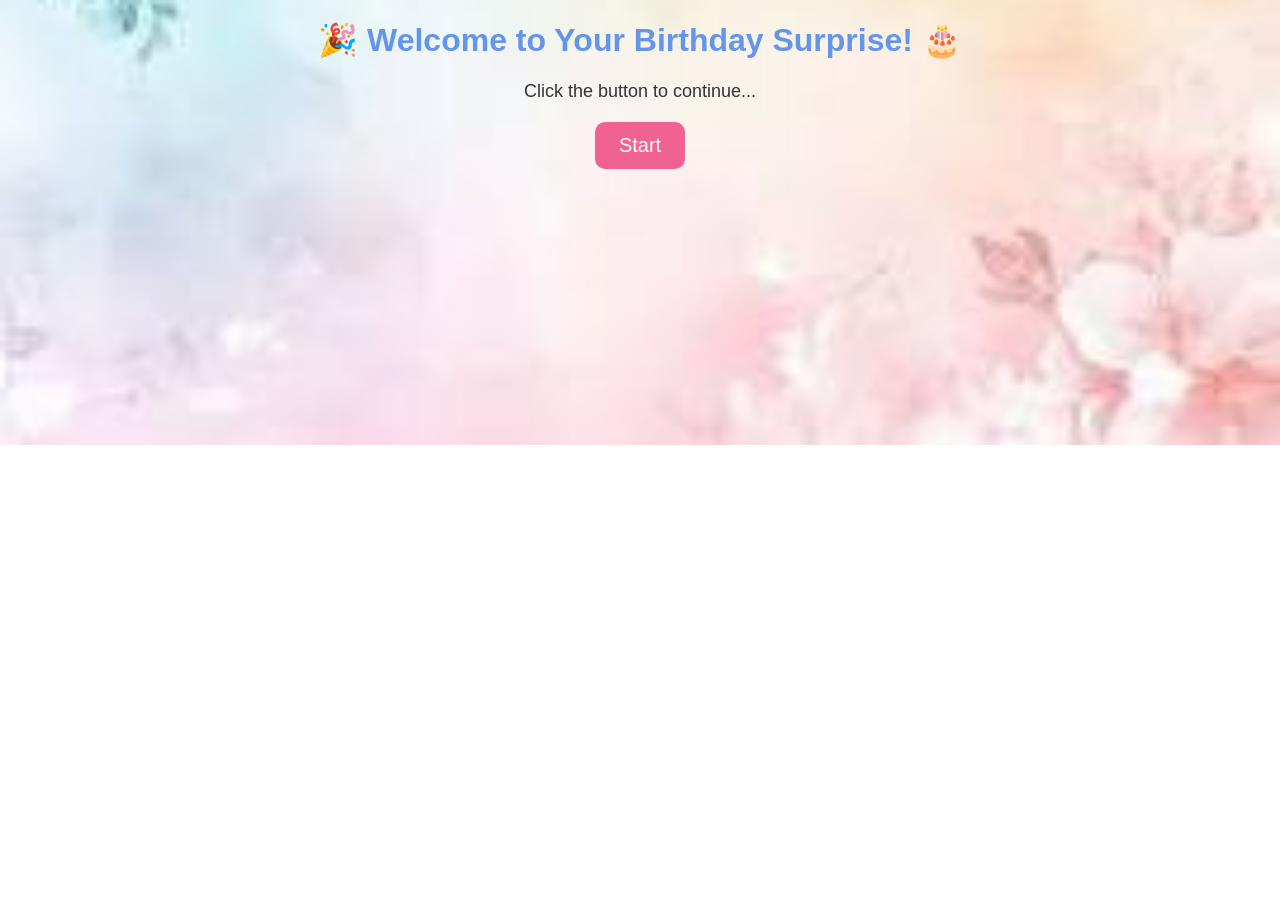
<file: index.html>
<!DOCTYPE html>
<html lang="en">
<head>
    <meta charset="UTF-8">
    <title>Welcome to the Surprise</title>
    <style>
        body {
            font-family: Arial, sans-serif;
            text-align: center;
            padding-top: 100px;
            background-image: url('background.jpeg'); /* replace with your image URL or path */
            background-size: cover;
            background-position: center;
            background-repeat: no-repeat;
            margin: 0;
            padding: 0;
            color: cornflowerblue;
        }
        button {
            font-size: 20px;
            padding: 12px 24px;
            border: none;
            background: #f06292;
            color: white;
            cursor: pointer;
            border-radius: 10px;
        }
        #message {
            font-size: 18px;
            margin: 20px;
            color: #333;
        }
        #form-container {
            margin-top: 20px;
        }
    </style>
</head>
<body>
    <h1>🎉 Welcome to Your Birthday Surprise! 🎂</h1>
    <p id="message">Click the button to continue...</p>
    <button onclick="checkBirthday()">Start</button>

    <!-- ✅ Only this will be used for the link -->
    <div id="form-container"></div>

    <script>
        function checkBirthday() {
            const birthdayStr = "2025-08-04T00:00:00"; // 🎂 Set your birthday
            const birthday = new Date(birthdayStr);
            const today = new Date();

            if (
                today.getDate() === birthday.getDate() &&
                today.getMonth() === birthday.getMonth()
            ) {
                window.location.href = "welcome.html";
                return;
            }

            startCountdown(birthday);
            showGoogleForm();
        }

        function startCountdown(targetDate) {
            const message = document.getElementById("message");

            const interval = setInterval(() => {
                const now = new Date().getTime();
                const distance = targetDate.getTime() - now;

                if (distance <= 0) {
                    clearInterval(interval);
                    message.innerText = "🎉 It's your birthday! Refresh to celebrate!";
                    return;
                }

                const days = Math.floor(distance / (1000 * 60 * 60 * 24));
                const hours = Math.floor((distance % (1000 * 60 * 60 * 24)) / (1000 * 60 * 60));
                const minutes = Math.floor((distance % (1000 * 60 * 60)) / (1000 * 60));
                const seconds = Math.floor((distance % (1000 * 60)) / 1000);

                message.innerText = `⏳ Your birthday is in ${days}d ${hours}h ${minutes}m ${seconds}s`;
            }, 1000);
        }

        function showGoogleForm() {
            const formContainer = document.getElementById("form-container");
            formContainer.innerHTML = `
                <p>🎁 While you're here, fill this secret form:</p>
                <a href="https://forms.gle/YOUR_FORM_LINK" target="_blank" style="font-weight: bold; color: #007bff;">👉 Click here to fill the birthday form</a>
            `;
        }
    </script>
</body>
</html>
</file>
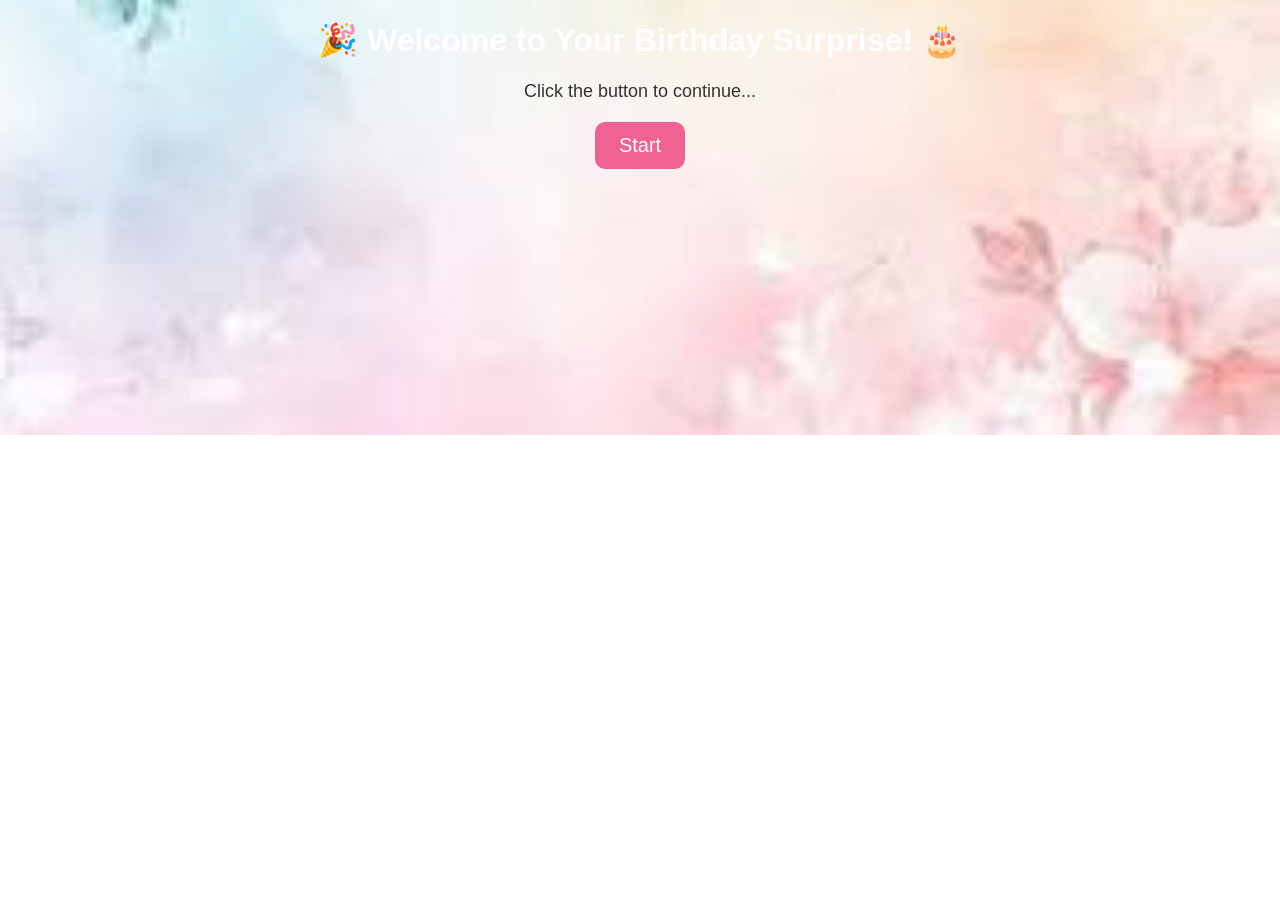
<file: Birthday-master/welcome.html>
<!DOCTYPE html>
<html lang="en">
<head>
    <meta charset="UTF-8">
    <title>Welcome to the Surprise</title>
    <style>
        body {
            font-family: Arial, sans-serif;
            text-align: center;
            padding-top: 100px;
            background-image: url('background.jpeg'); /* replace with your image URL or path */
            background-size:cover;
            background-position: center;
            background-repeat: no-repeat;
            margin: 0;
            padding: 0;
            font-family: Arial, sans-serif;
            color: white;
            text-align: center;
        }
        button {
            font-size: 20px;
            padding: 12px 24px;
            border: none;
            background: #f06292;
            color: white;
            cursor: pointer;
            border-radius: 10px;
        }
        #message {
            font-size: 18px;
            margin: 20px;
            color: #333;
        }
        #form-link {
            font-size: 18px;
            margin-top: 20px;
            display: none;
            text-decoration: none;
            color: #1565c0;
            font-weight: bold;
        }
    </style>
</head>
<body>
    <h1>🎉 Welcome to Your Birthday Surprise! 🎂</h1>
    <p id="message">Click the button to continue...</p>
    <button onclick="checkBirthday()">Start</button>
    <a id="form-link" href="https://docs.google.com/forms/d/1lJVDD1Dh46Dch-H7OzgBrlMaIOXiTeIjXQU4Bkbnc4A/edit" target="_blank">📋 Fill out the secret form</a>

    <script>
        function checkBirthday() {
            const birthdayStr = "2025-08-05T00:00:00"; // 🎂 Set your birthday
            const birthday = new Date(birthdayStr);
            const today = new Date();

            if (
                today.getDate() === birthday.getDate() &&
                today.getMonth() === birthday.getMonth()
            ) {
                window.location.href = "index.html";
                return;
            }

            startCountdown(birthday);
        }

        function startCountdown(targetDate) {
            const message = document.getElementById("message");
            const formLink = document.getElementById("form-link");
            formLink.style.display = "block";

            const interval = setInterval(() => {
                const now = new Date().getTime();
                const distance = targetDate.getTime() - now;

                if (distance <= 0) {
                    clearInterval(interval);
                    message.innerText = "🎉 It's your birthday! Refresh to celebrate!";
                    return;
                }

                const days = Math.floor(distance / (1000 * 60 * 60 * 24));
                const hours = Math.floor((distance % (1000 * 60 * 60 * 24)) / (1000 * 60 * 60));
                const minutes = Math.floor((distance % (1000 * 60 * 60)) / (1000 * 60));
                const seconds = Math.floor((distance % (1000 * 60)) / 1000);

                message.innerText = `⏳ Your birthday is in ${days}d ${hours}h ${minutes}m ${seconds}s`;
            }, 1000);
        }

function showGoogleForm() {
    const formContainer = document.getElementById("form-container");
    formContainer.innerHTML = `
        <p>🎁 While you're here, fill this secret form:</p>
        <a href="https://forms.gle/YOUR_FORM_LINK" target="_blank" style="font-weight: bold; color: #007bff;">👉 Click here to fill the birthday form</a>
    `;
}

    </script>
</body>
</html>
</file>
